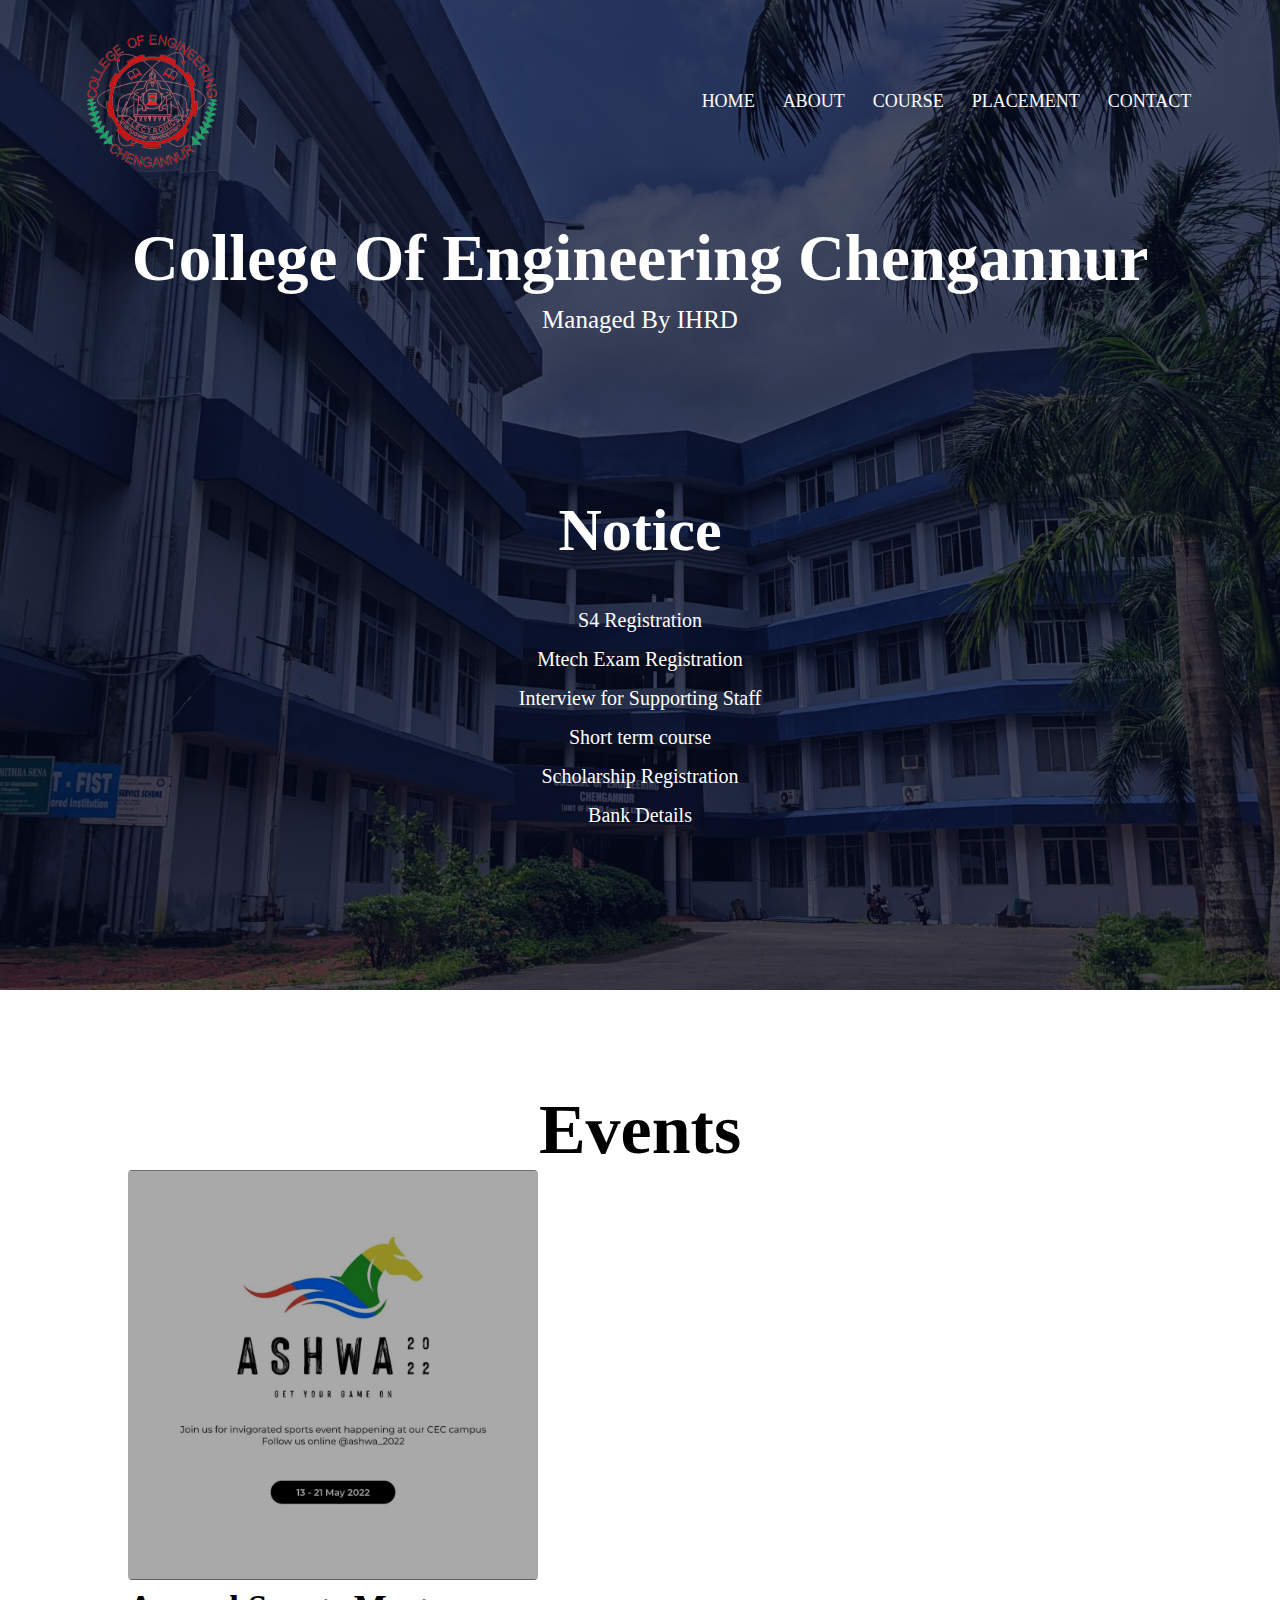
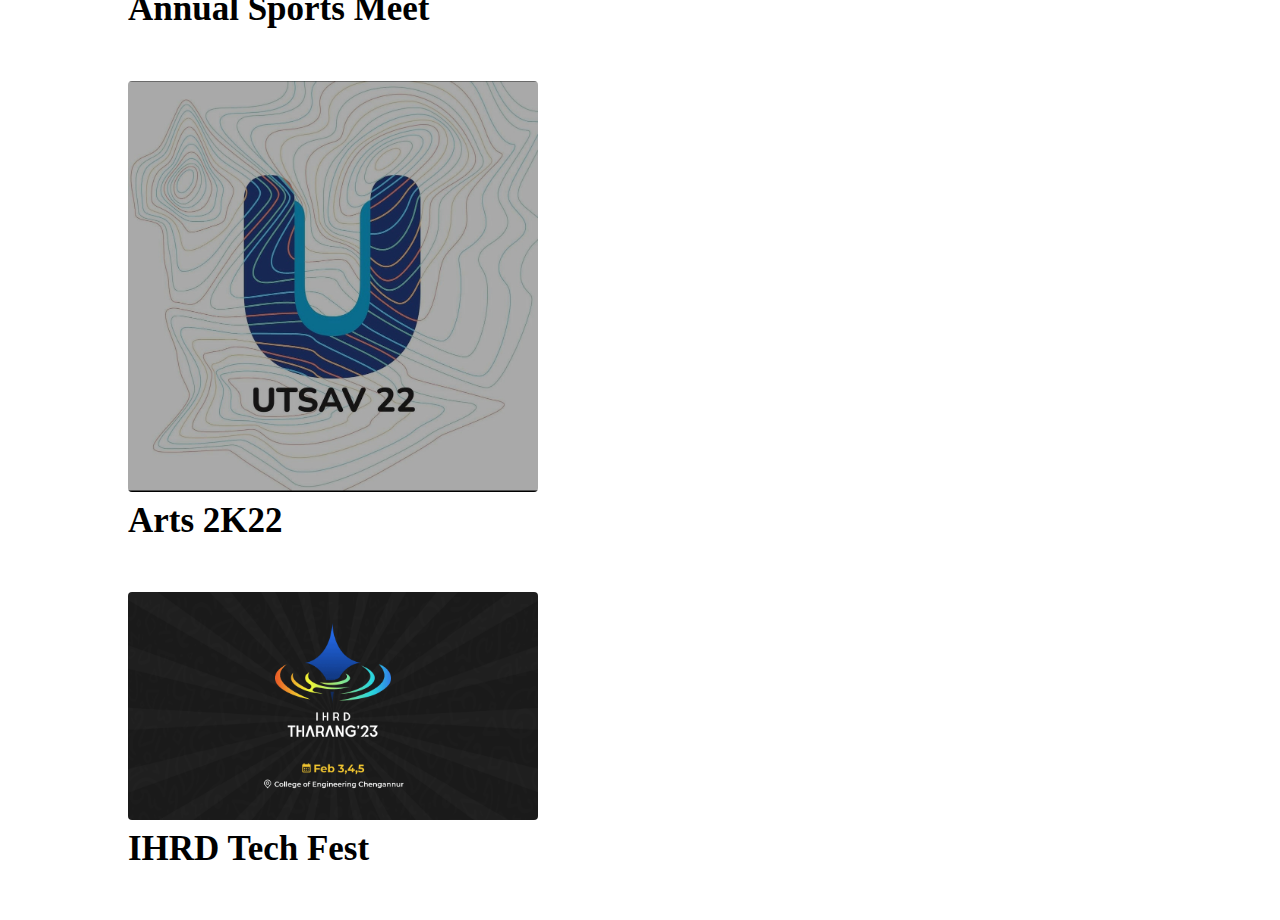
<file: index.html>
<!DOCTYPE html>
<html>
<head>
    <meta name="viewport" content="with=device-width,initial-scale=1.0">
    <title>College Website </title>
    <link rel="stylesheet" href="style5.css">
</head>
<body>
    <section class="header">
        <nav>
            <a href="index.html"><img src="logo2.png"alt=""></a>
            <div class="nav-links">
                <ul>
                    <li><a href="index.html">HOME</a></li>
                    <li><a href="about.html">ABOUT</a></li>
                    <li><a href="">COURSE</a></li>
                    <li><a href="">PLACEMENT</a></li>
                    <li><a href="contact.html">CONTACT</a></li>
                </ul>
            </div>

        </nav>
    <div class="text-box">
        <h1>College Of Engineering Chengannur</h1>
        <p>Managed By IHRD</p>
    </div>  
    <div class="notice">
        <h2>Notice</h2>
        <br>
        <br>
        
        <p>S4 Registration</p>
        <br>
        <p>Mtech Exam Registration</p>
        <br>
        <p>Interview for Supporting Staff</p>
        <br>
        <p>Short term course</p>
        <br>
        <p>Scholarship Registration</p>
        <br>
        <p>Bank Details</p>


    </div>  

    </section>
    <section class="events">
        <h1>Events</h1>
        <div class="row">
            <div class="events-col">
                <a href="index.html"><img src="ashwa.png"alt=""></a>
                <h4>Annual Sports Meet</h4>

            </div>
            <div class="events-col">
                <a href="index.html"><img src="utsav.jpg"alt=""></a>
                <h4>Arts 2K22</h4>

            </div>
            <div class="events-col">
                <a href="index.html"><img src="tachfest.png"alt=""></a>
                <h4>IHRD Tech Fest</h4>

            </div>




        </div>



    </section>
    
    
        

</body>
</html>
</file>
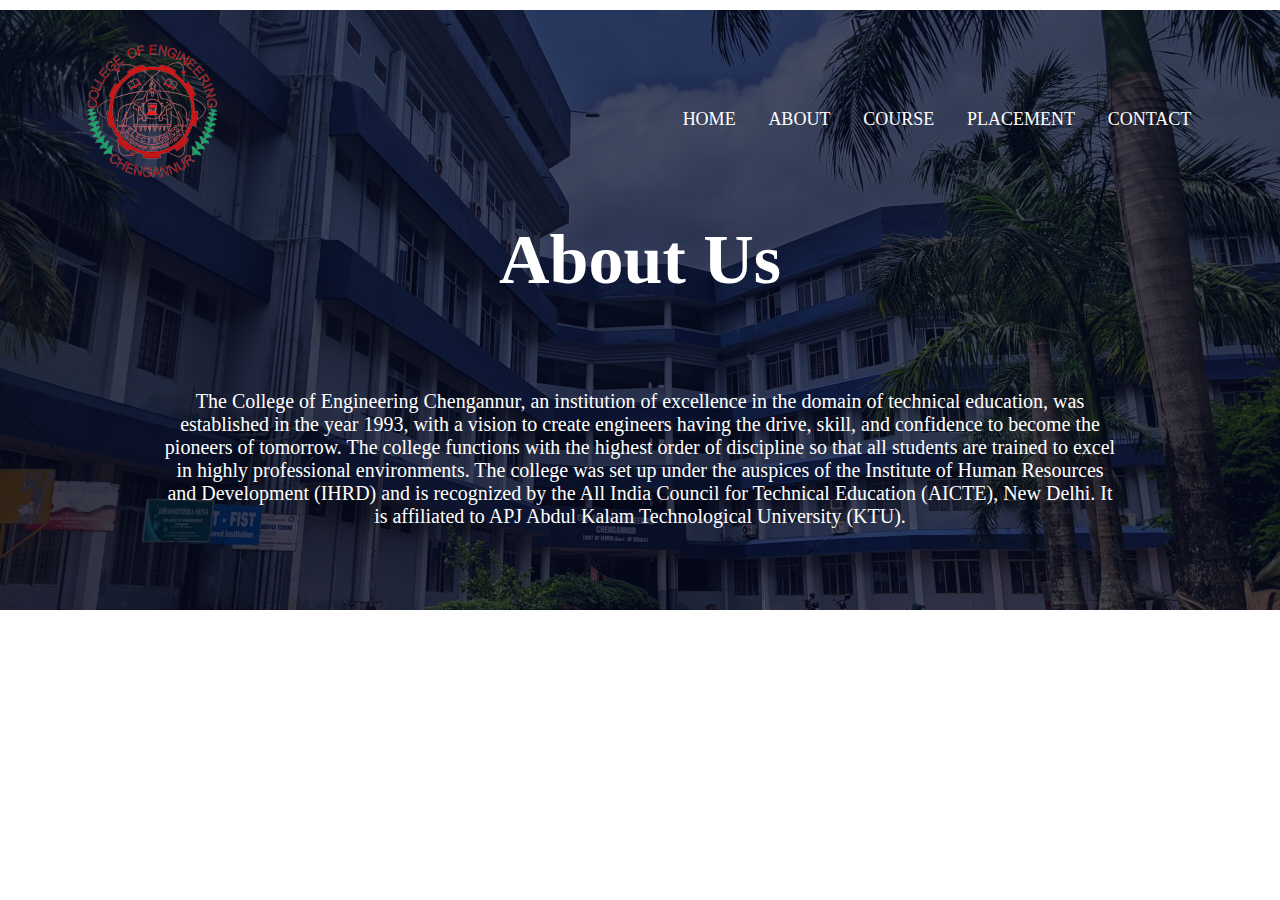
<file: about.html>
<!DOCTYPE html>
<html>
<head>
    <meta name="viewport" content="with=device-width,initial-scale=1.0">
    <title>College Website </title>
    <link rel="stylesheet" href="style5.css">
</head>
<body>
    <section class="sub-header">
        <nav>
            <a href="index.html"><img src="logo2.png"alt=""></a>
            <div class="nav-links">
                <ul>
                    <li><a href="index.html">HOME</a></li>
                    <li><a href="about.html.">ABOUT</a></li>
                    <li><a href="">COURSE</a></li>
                    <li><a href="">PLACEMENT</a></li>
                    <li><a href="contact.html">CONTACT</a></li>
                </ul>
            </div>
            <i class="fa fa-bars" onclick="showMenu()"></i>

        </nav>
        <h1>About Us</h1>
        <br>
        <div class="row">
            <div class="about-col">
                <p>The College of Engineering Chengannur, an institution of excellence in the domain of technical education, was established in the year 1993, with a vision to create engineers having the drive, skill, and confidence to become the pioneers of tomorrow. The college functions with the highest order of discipline so that all students are trained to excel in highly professional environments.

                    The college was set up under the auspices of the Institute of Human Resources and Development (IHRD) and is recognized by the All India Council for Technical Education (AICTE), New Delhi. It is affiliated to APJ Abdul Kalam Technological University (KTU).</p>
                    
            </div>
        </div>
        
   

    </section>
   
   


    
        

</body>
</html>
</file>
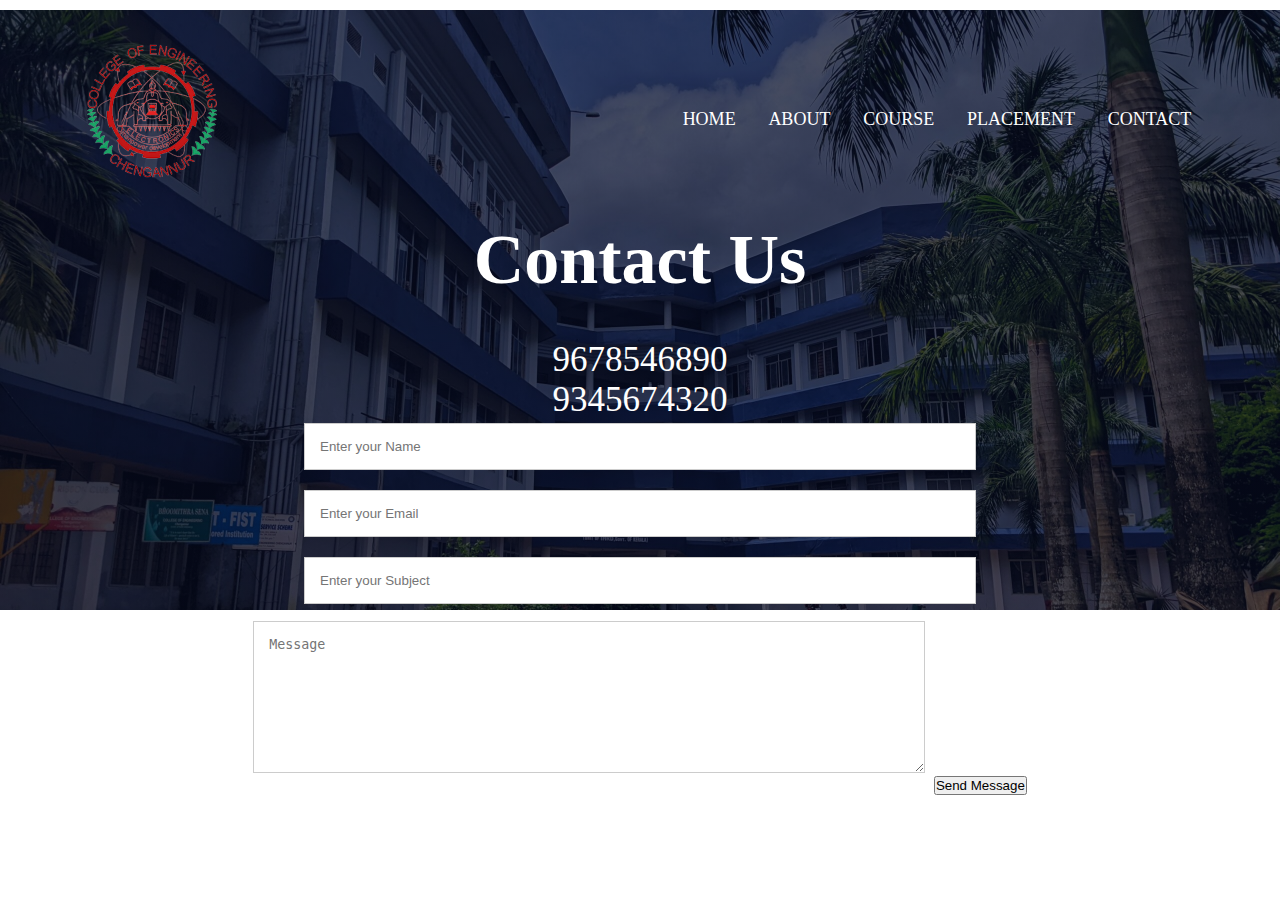
<file: contact.html>
<!DOCTYPE html>
<html>
<head>
    <meta name="viewport" content="with=device-width,initial-scale=1.0">
    <title>College Website </title>
    <link rel="stylesheet" href="style5.css">
</head>
<body>
    <section class="sub-header">
        <nav>
            <a href="index.html"><img src="logo2.png"alt=""></a>
            <div class="nav-links">
                <ul>
                    <li><a href="index.html">HOME</a></li>
                    <li><a href="about.html">ABOUT</a></li>
                    <li><a href="">COURSE</a></li>
                    <li><a href="">PLACEMENT</a></li>
                    <li><a href="contact.html">CONTACT</a></li>
                </ul>
            </div>
            <i class="fa fa-bars" onclick="showMenu()"></i>

        </nav>
        <h1>Contact Us</h1>
        <br>
        <div class="Number">
            <p>9678546890</p>
            
            <p>9345674320</p>
        </div>
        <div class="form">
            <form action="">
                <input type="text" placeholder="Enter your Name" required>
                <input type="email" placeholder="Enter your Email" required>
                <input type="text" placeholder="Enter your Subject" required>
                <textarea rows="8" placeholder="Message" required></textarea>
                <button type="submit" class="hero-btn red-btn">Send Message</button>
            </form>


        </div>
        

            

        

    </section>
   
   


    
        

</body>
</html>
</file>
<file: style5.css>
*{
    margin:0;
    padding:0;
}
.header{
    min-height:110vh;
    width: 100%;
    background-image: linear-gradient(rgba(4,9,30,0.7),rgba(4,9,30,0.7)),url(college.jpeg);
    background-position: center;
    background-size: cover;
    position: relative;

}
nav{
    display: flex;
    padding: 2% 6%;
    justify-content: space-between;
    align-items: center;
}
nav img{
    width:150px;
}
.nav-links{
    flex:1;
    text-align:right;
}
.nav-links ul li{
    list-style: none;
    display: inline-block;
    padding: 8px 12px;
    position:relative;


}
.nav-links ul li a{
    color: #fff;
    text-decoration: none;
    font-size: 18px ;
}
.nav-links ul li::after{
    content:'';
    width:0%;
    height:2px;
    background: #f44336;
    display: block;
    margin: auto;
    transition: 0.5s;
}
.nav-links ul li:hover::after{
    width:100%;
}
.text-box{
    width:90%;
    color: #fff;
    position: absolute;
    top:30%;  
    left:50%;
    transform:translate(-50%,-50%);
    text-align: center;
}
.text-box h1{
    font-size: 65px;
}
.text-box p{
    margin:10px 0 40px;
    font-size: 25px;
    color: #fff;
}
.notice{
    width: 100%;
    color: #fff;
    position: absolute;
    top: 45%;
    
    margin:auto ;
    text-align: center;
    padding-top: 50px; 

}
h2{
    font-size:60px ;
    font-weight: 60px;
    

}
.notice p{
    
    font-size:20px ;
    list-style: none;
    display: inline-block;
    padding: 8px 12px;
    position:relative;
}
.events{
    width:80%;
    margin: auto;
    text-align: center;
    padding-top: 100px;
    font-size: 35px;

}
.events-col{
    flex-basis:31%;
    border-radius: 10px;
    margin-bottom: 5%;
    text-align: left;


}
.events-col img{
    width: 40%;
    border-radius:4px ;
}
.footer{
    width: 100%;
    text-align: center;
    padding: 30px 0;

}
.footer h4{
    margin-bottom: 25px;
    margin-top: 20px;
    font-weight: 600px;
    font-size: 45px;
}
.sub-header{
    height: 600px;
    width: 100%;
    background-image: linear-gradient(rgba(4,9,30,0.7),rgba(4,9,30,0.7)),url(college.jpeg);
    background-position:center;
    background-size: cover;
    text-align: center;
    color: #fff;
}
.sub-header{
    margin-top: 10px;
    font-size: 35px;
}
.row p{
    width: 75%;
    margin: auto;
    padding-top: 50px;
    padding-bottom: 50px;
    font-size: 20px;
}
.number{
    font-size: 30;
} 
.form input, .form textarea{
    width: 50%;
    padding: 15px;
    margin-bottom: 17px;
    outline: none;
    border: 1px solid #ccc;


     
}
</file>
